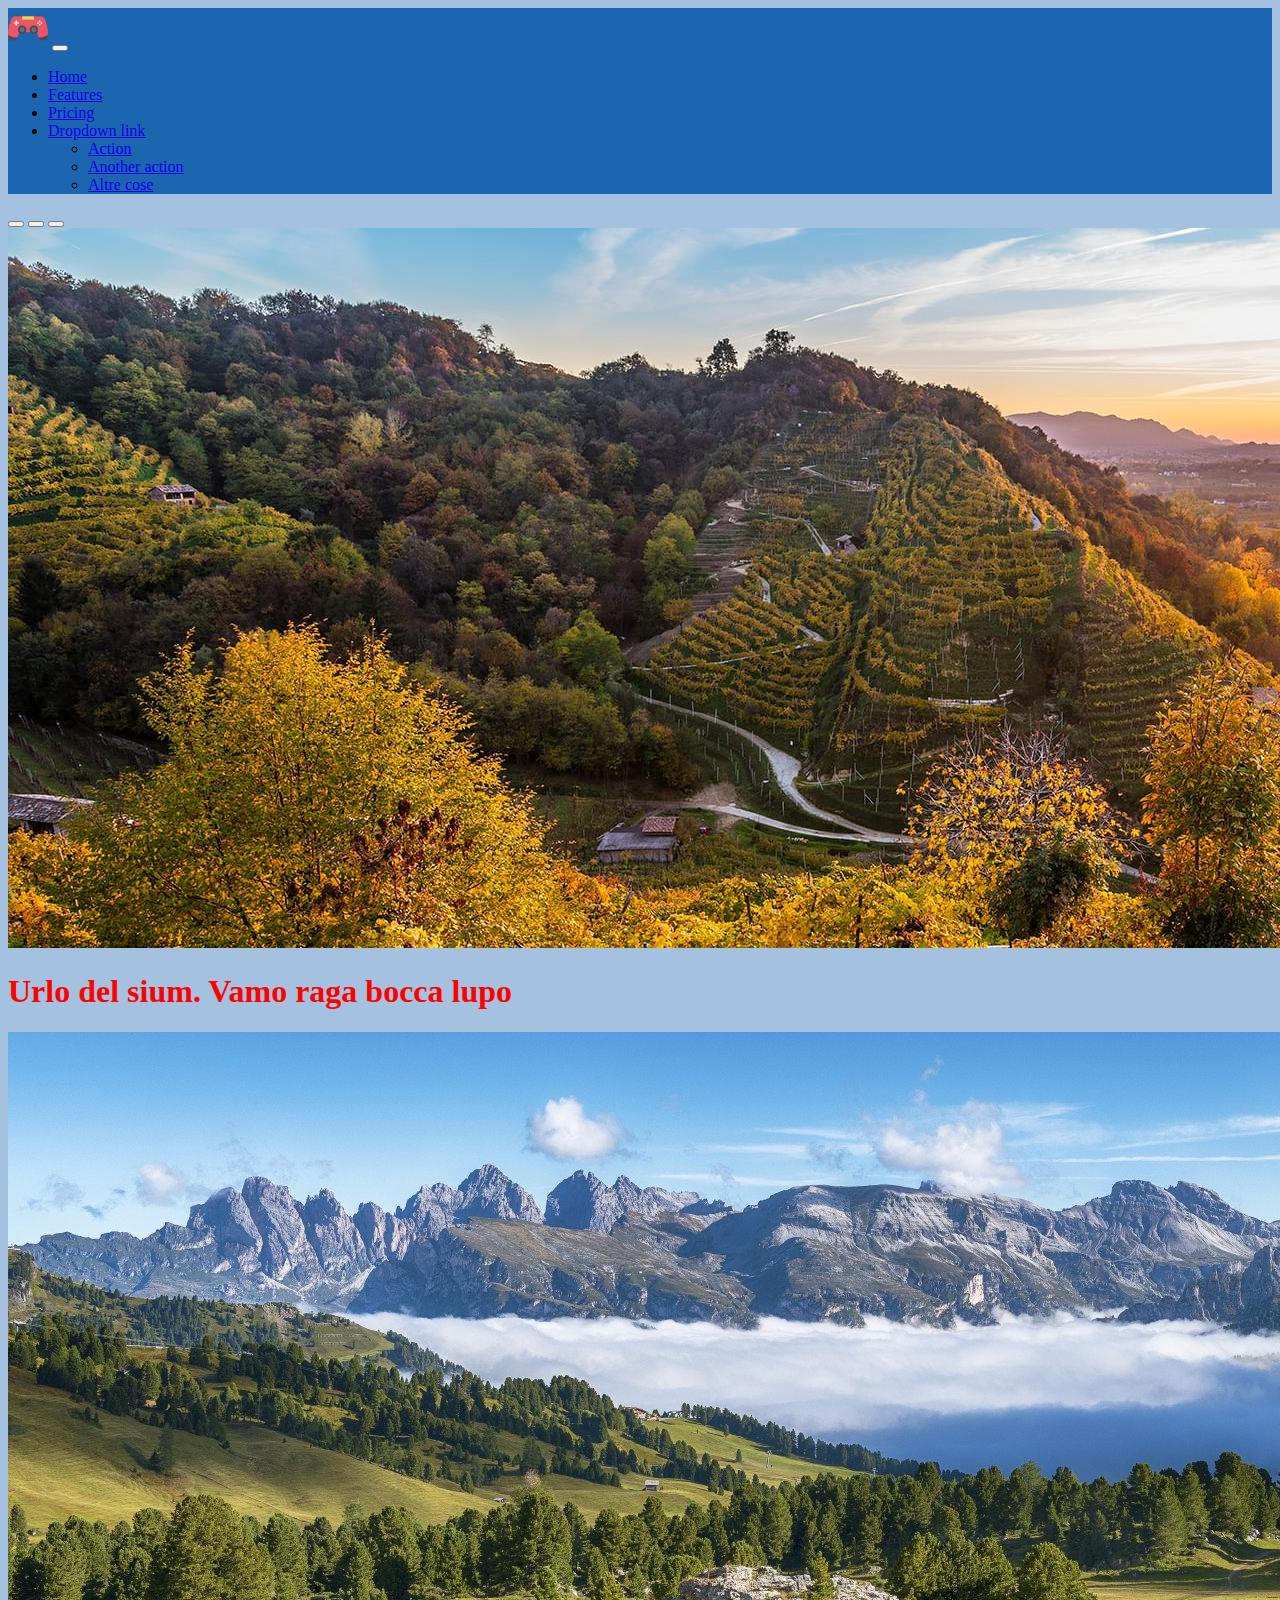
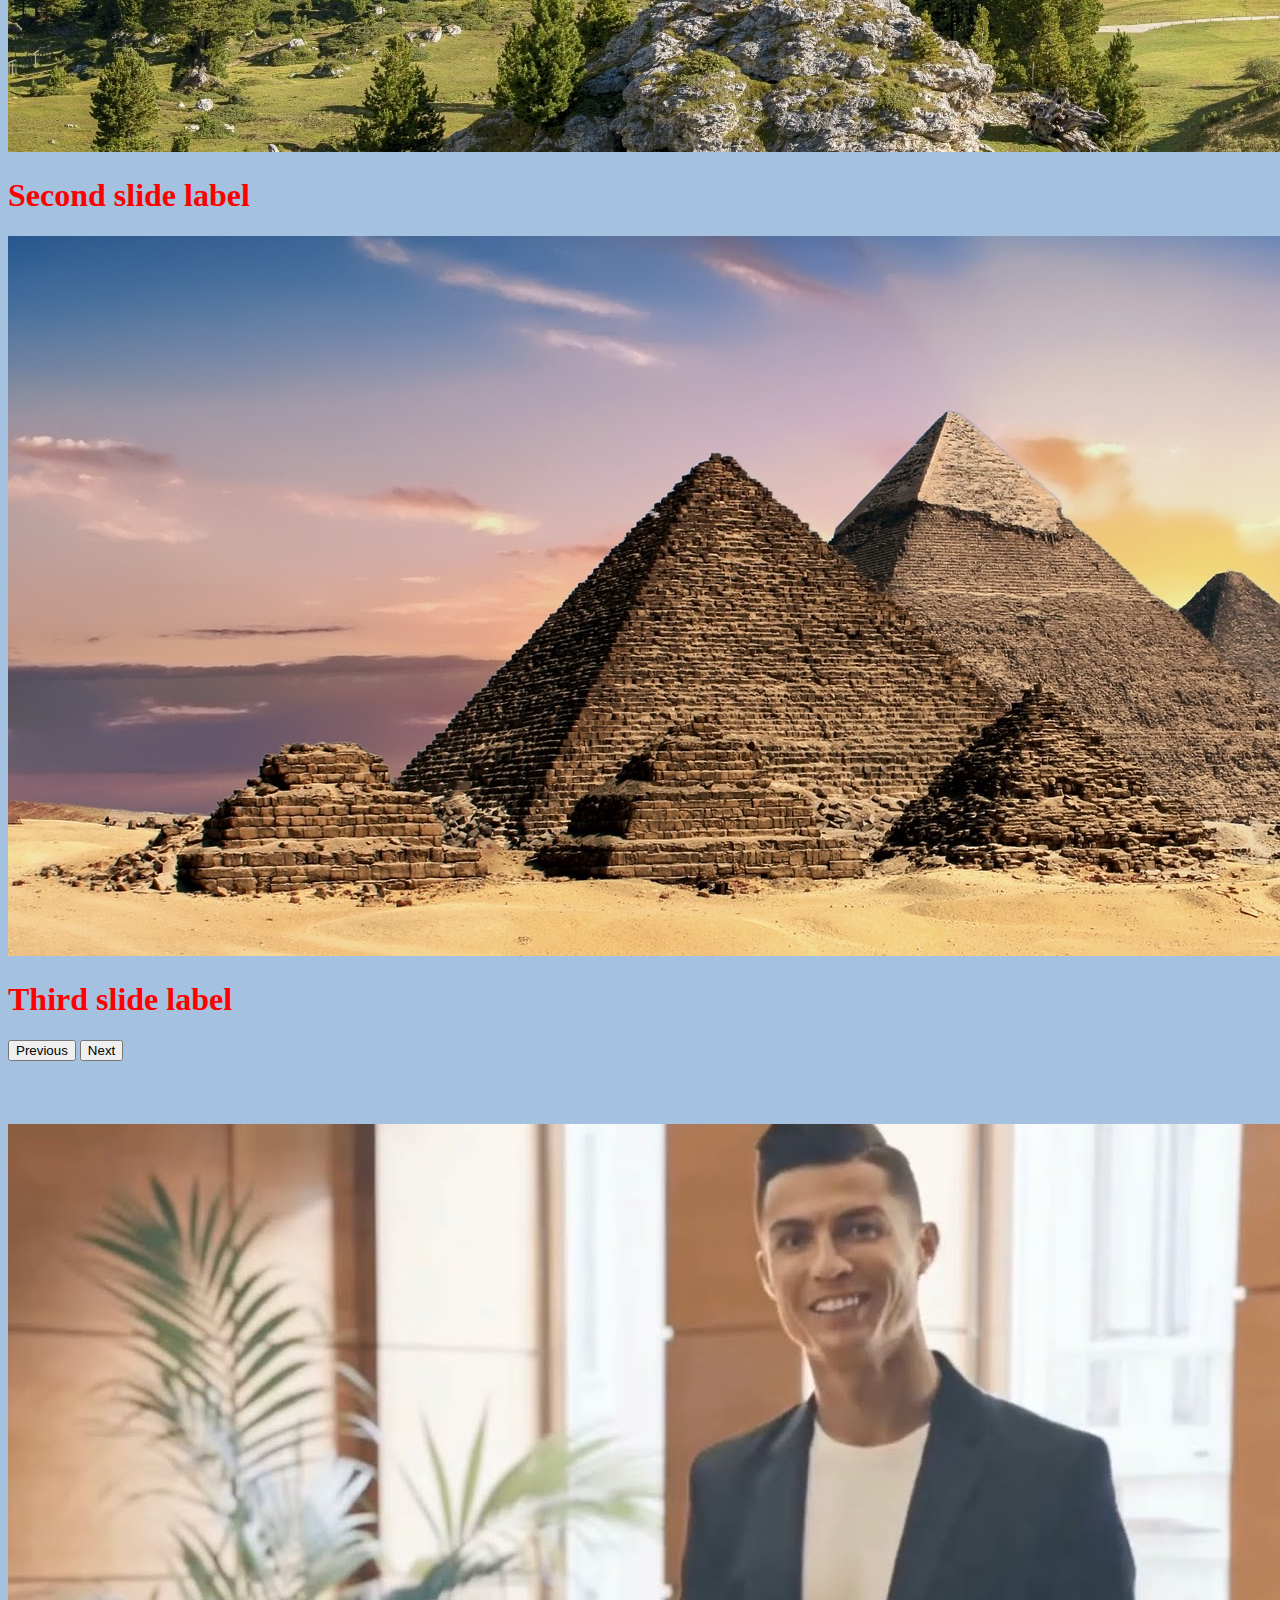
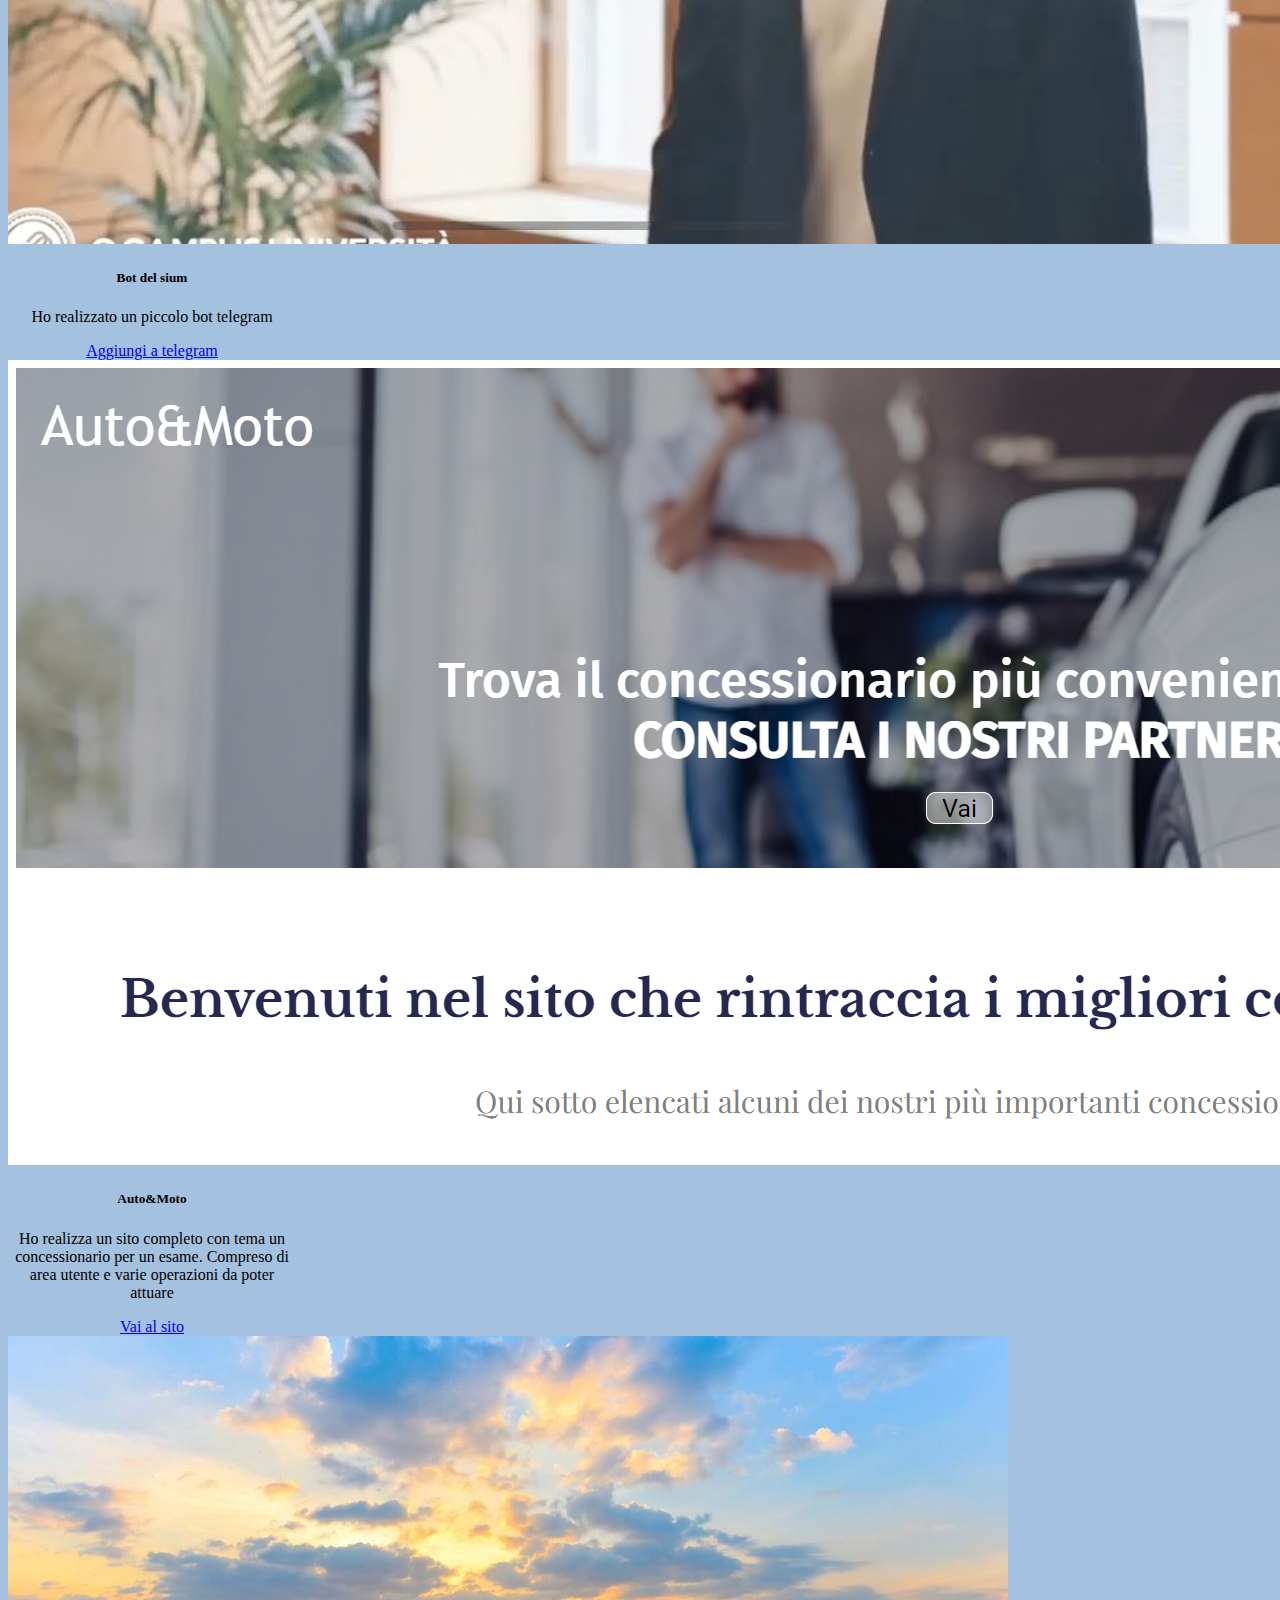
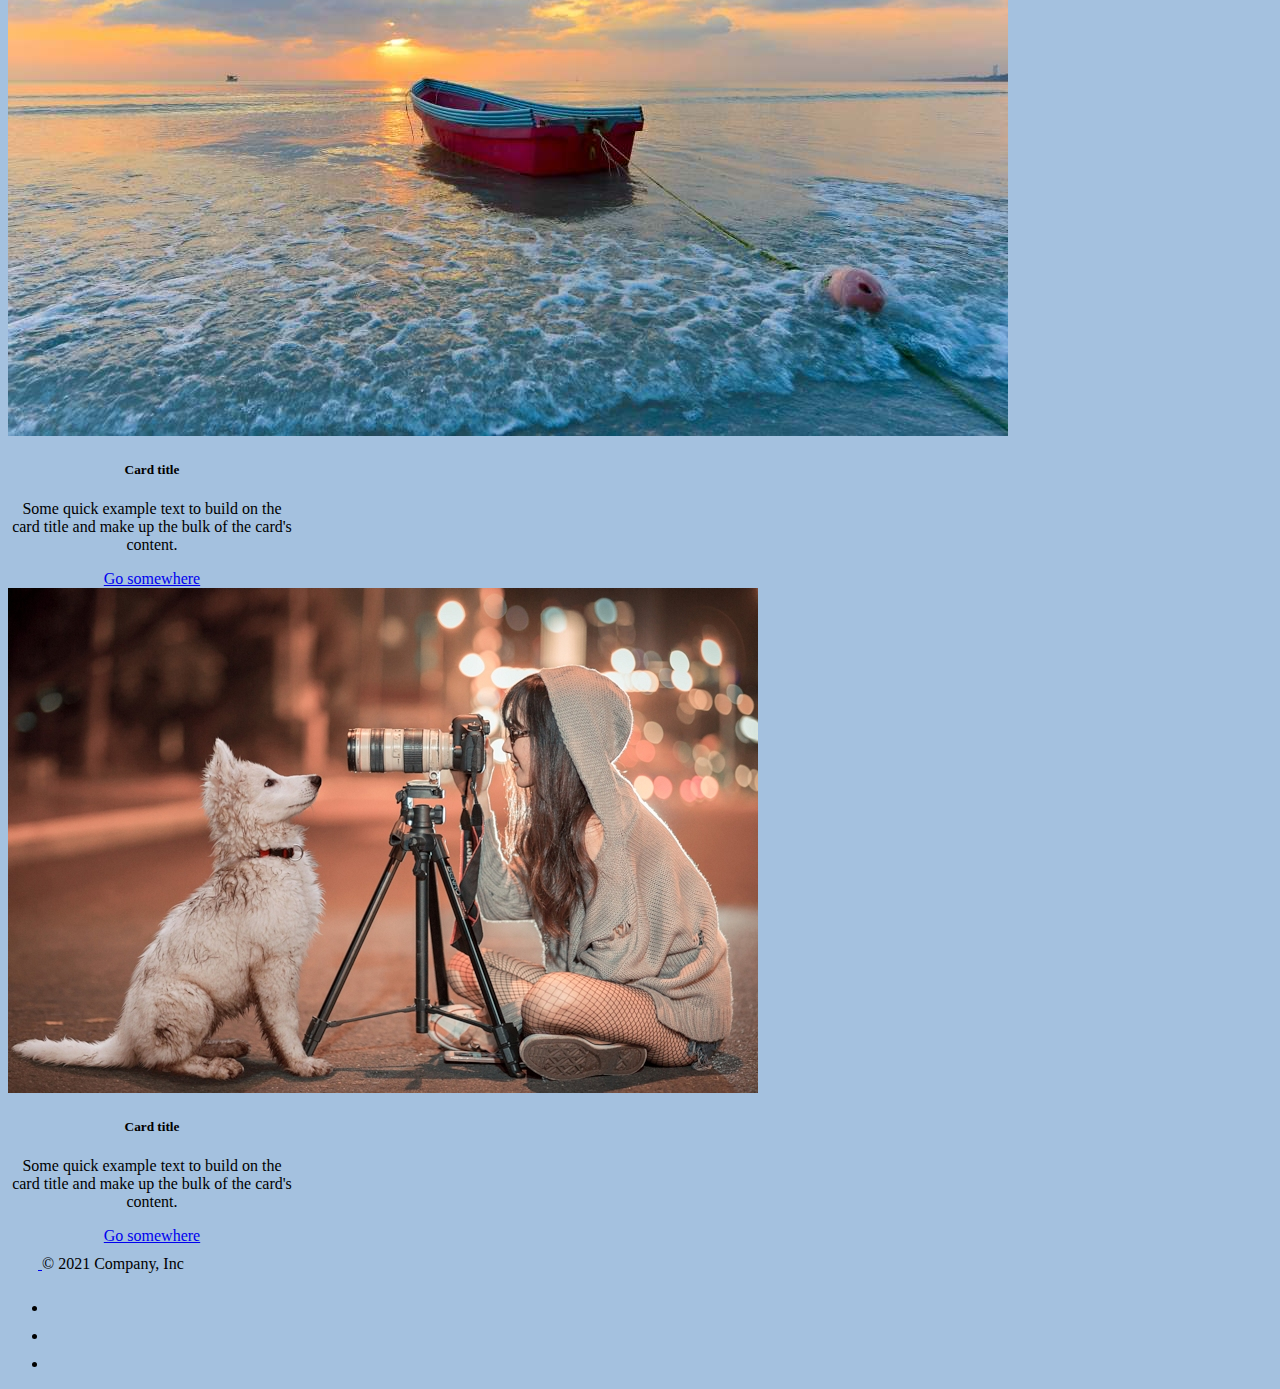
<file: index.html>
<!doctype html>
<html lang="it">
  <head>
    <!-- Required meta tags -->
    <meta charset="utf-8">
    <meta name="viewport" content="width=device-width, initial-scale=1">

    <!-- Bootstrap CSS -->
    <link href="https://cdn.jsdelivr.net/npm/bootstrap@5.1.3/dist/css/bootstrap.min.css" rel="stylesheet" integrity="sha384-1BmE4kWBq78iYhFldvKuhfTAU6auU8tT94WrHftjDbrCEXSU1oBoqyl2QvZ6jIW3" crossorigin="anonymous">
    
    <!-- My css-->
    <link rel="stylesheet" href="./style.css">
    <title>Il mio sito</title>
    <link rel="icon" href="img/gamepad.png">
</head>
    <body>
        <nav class="navbar navbar-expand-sm navbar-light" style="background-color: #1c65af;">
            <div class="container-fluid">
            <a class="navbar-brand" href="#" ><img src="img/gamepad.png" alt="" style=" width: 40px; height: 40px;"></a>
            <button class="navbar-toggler" type="button" data-bs-toggle="collapse" data-bs-target="#navbarNavDropdown" aria-controls="navbarNavDropdown" aria-expanded="false" aria-label="Toggle navigation">
                <span class="navbar-toggler-icon"></span>
            </button>
            <div class="collapse navbar-collapse" id="navbarNavDropdown">
                <ul class="navbar-nav">
                <li class="nav-item">
                    <a class="nav-link active" aria-current="page" href="./index.html">Home</a>
                </li>
                <li class="nav-item">
                    <a class="nav-link" href="#">Features</a>
                </li>
                <li class="nav-item">
                    <a class="nav-link" href="#">Pricing</a>
                </li>
                <li class="nav-item dropdown">
                    <a class="nav-link dropdown-toggle" href="#" id="navbarDropdownMenuLink" role="button" data-bs-toggle="dropdown" aria-expanded="false">
                    Dropdown link
                    </a>
                    <ul class="dropdown-menu" aria-labelledby="navbarDropdownMenuLink" style="background-color: #1c65af;">
                    <li><a class="dropdown-item" href="test.html">Action</a></li>
                    <li><a class="dropdown-item" href="#">Another action</a></li>
                    <li><a class="dropdown-item" href="#">Altre cose<a></li>
                    </ul>
                </li>
                </ul>
            </div>
            </div>
        </nav>

        <div id="carouselExampleDark" class="carousel carousel-dark slide" data-bs-ride="carousel">
          <div class="carousel-indicators">
            <button type="button" data-bs-target="#carouselExampleDark" data-bs-slide-to="0" class="active" aria-current="true" aria-label="Slide 1"></button>
            <button type="button" data-bs-target="#carouselExampleDark" data-bs-slide-to="1" aria-label="Slide 2"></button>
            <button type="button" data-bs-target="#carouselExampleDark" data-bs-slide-to="2" aria-label="Slide 3"></button>
          </div>
          <div class="carousel-inner">
            <div class="carousel-item active" data-bs-interval="10000">
              <img src="img/img-sito.jpg" class="d-block w-100" alt="...">
              <div class="carousel-caption d-block d-md-block">
                <h1>Urlo del sium. Vamo raga bocca lupo</h5>
                <!-- <p>Some representative placeholder content for the first slide.</p> -->
              </div>
            </div>
            <div class="carousel-item" data-bs-interval="2000">
              <img src="img/7c1e2bc029.jpg" class="d-block w-100" alt="...">
              <div class="carousel-caption d-block d-md-block">
                <h1>Second slide label</h5>
                <!-- <p>Some representative placeholder content for the second slide.</p> -->
              </div>
            </div>
            <div class="carousel-item">
              <img src="img/PIRAMIDE.jpg" class="d-block w-100" alt="...">
              <div class="carousel-caption d-block d-md-block">
                <h1>Third slide label</h5>
                <!-- <p>Some representative placeholder content for the third slide.</p> -->
              </div>
            </div>
          </div>
          <button class="carousel-control-prev" type="button" data-bs-target="#carouselExampleDark" data-bs-slide="prev">
            <span class="carousel-control-prev-icon" aria-hidden="true"></span>
            <span class="visually-hidden">Previous</span>
          </button>
          <button class="carousel-control-next" type="button" data-bs-target="#carouselExampleDark" data-bs-slide="next">
            <span class="carousel-control-next-icon" aria-hidden="true"></span>
            <span class="visually-hidden">Next</span>
          </button>
        </div>


        
        <div class="container" style="margin-top: 5%;" >
            <div class="row">
              <div class="col-sm" id="mobile-card">
                  <div class="card" style="width: 18rem;">
                      <img src="img/bot-sium.jpg" class="card-img-top" alt="...">
                      <div class="card-body">
                      <h5 class="card-title">Bot del sium</h5>
                      <p class="card-text">Ho realizzato un piccolo bot telegram</p>
                      <a href="https://t.me/test021021_bot" class="btn btn-primary">Aggiungi a telegram</a>
                      </div>
                  </div>
              </div>
              <div class="col-sm" id="mobile-card">
                  <div class="card" style="width: 18rem;">
                      <img src="img/favicon.png" class="card-img-top" alt="...">
                      <div class="card-body">
                      <h5 class="card-title">Auto&Moto</h5>
                      <p class="card-text">Ho realizza un sito completo con tema un concessionario per un esame. Compreso di area utente e varie operazioni da poter attuare</p>
                      <a href="http://autoemoto.c1.biz/" class="btn btn-primary">Vai al sito</a>
                      </div>
                  </div>
              </div>
              <div class="col-sm" id="mobile-card">
                  <div class="card" style="width: 18rem;">
                      <img src="img/mettere-il-soggetto-al-centro.jpg" class="card-img-top" alt="...">
                      <div class="card-body">
                      <h5 class="card-title">Card title</h5>
                      <p class="card-text">Some quick example text to build on the card title and make up the bulk of the card's content.</p>
                      <a href="#" class="btn btn-primary">Go somewhere</a>
                      </div>
                  </div>
              </div>
              <div class="col-sm" id="mobile-card">
                  <div class="card" style="width: 18rem;">
                      <img src="img/12-siti-per-vendere-foto.jpg" class="card-img-top" alt="...">
                      <div class="card-body">
                      <h5 class="card-title">Card title</h5>
                      <p class="card-text">Some quick example text to build on the card title and make up the bulk of the card's content.</p>
                      <a href="#" class="btn btn-primary">Go somewhere</a>
                      </div>
                  </div>
              </div>
            </div>
        </div>
        
        <div class="container">
          <footer class="d-flex flex-wrap justify-content-between align-items-center py-3 my-4 border-top">
            <div class="col-md-4 d-flex align-items-center">
              <a href="/" class="mb-3 me-2 mb-md-0 text-muted text-decoration-none lh-1">
                <svg class="bi" width="30" height="24"><use xlink:href="#bootstrap"></use></svg>
              </a>
              <span class="text-muted">© 2021 Company, Inc</span>
            </div>
        
            <ul class="nav col-md-4 justify-content-end list-unstyled d-flex">
              <li class="ms-3"><a class="text-muted" href="#"><svg class="bi" width="24" height="24"><use xlink:href=""></use></svg></a></li>
              <li class="ms-3"><a class="text-muted" href="#"><svg class="bi" width="24" height="24"><use xlink:href="#instagram"></use></svg></a></li>
              <li class="ms-3"><a class="text-muted" href="#"><svg class="bi" width="24" height="24"><use xlink:href="#facebook"></use></svg></a></li>
            </ul>
          </footer>
        </div>
        
        <!-- Option 1: Bootstrap Bundle with Popper -->
        <script src="https://cdn.jsdelivr.net/npm/bootstrap@5.1.3/dist/js/bootstrap.bundle.min.js" integrity="sha384-ka7Sk0Gln4gmtz2MlQnikT1wXgYsOg+OMhuP+IlRH9sENBO0LRn5q+8nbTov4+1p" crossorigin="anonymous"></script>
    </body>
</html>
</file>
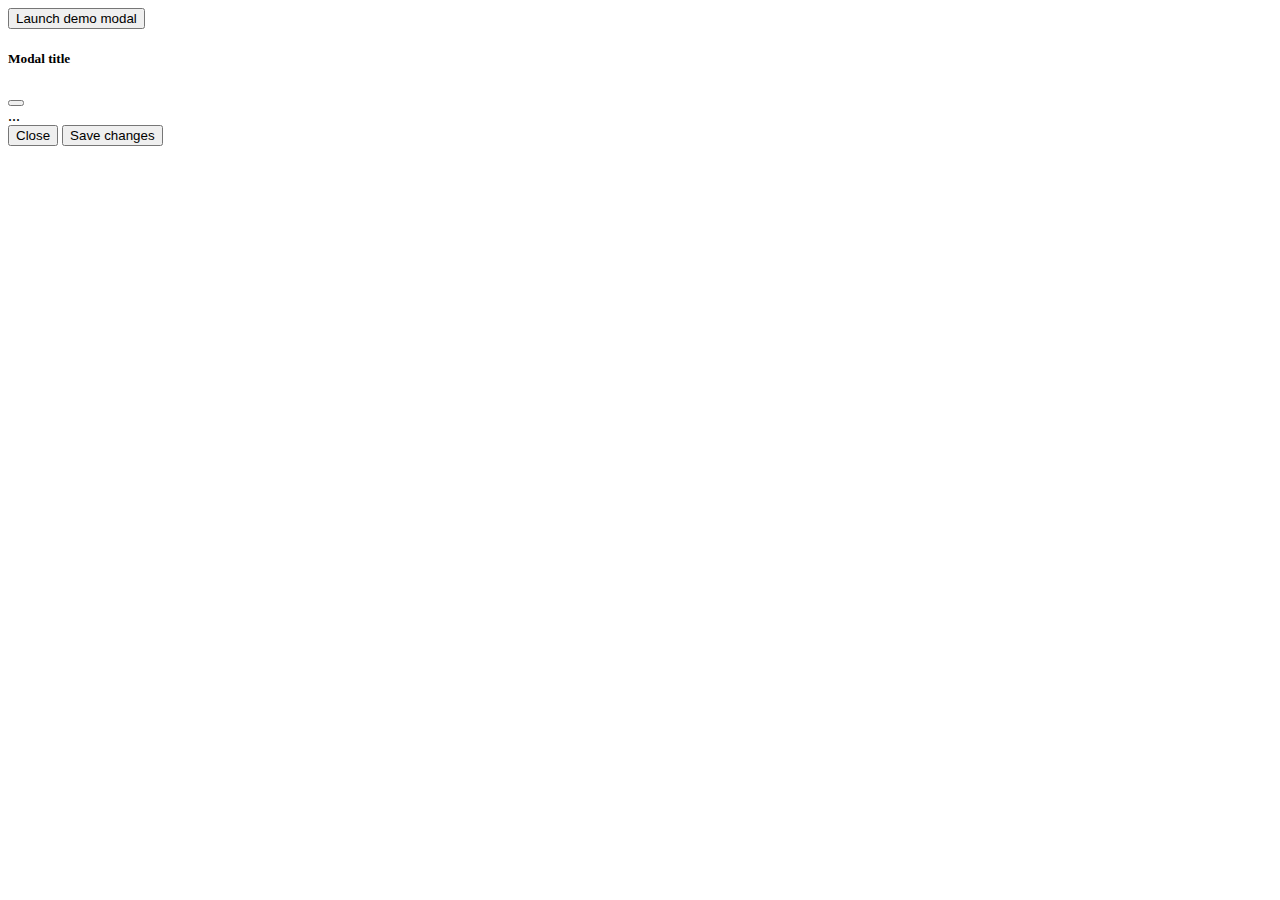
<file: test.html>
<!DOCTYPE html>
<html lang="en">
<head>
    <meta charset="UTF-8">
    <meta http-equiv="X-UA-Compatible" content="IE=edge">
    <meta name="viewport" content="width=device-width, initial-scale=1.0">
    <link href="https://cdn.jsdelivr.net/npm/bootstrap@5.1.3/dist/css/bootstrap.min.css" rel="stylesheet" integrity="sha384-1BmE4kWBq78iYhFldvKuhfTAU6auU8tT94WrHftjDbrCEXSU1oBoqyl2QvZ6jIW3" crossorigin="anonymous">
    <script src="script.js"></script>
    <title>Document</title>
</head>
<body>
    <!-- Button trigger modal -->
<button type="button" class="btn btn-primary" data-bs-toggle="modal" data-bs-target="#exampleModal">
    Launch demo modal
  </button>
  
  <!-- Modal -->
  <div class="modal fade" id="exampleModal" tabindex="-1" aria-labelledby="exampleModalLabel" aria-hidden="true">
    <div class="modal-dialog">
      <div class="modal-content">
        <div class="modal-header">
          <h5 class="modal-title" id="exampleModalLabel">Modal title</h5>
          <button type="button" class="btn-close" data-bs-dismiss="modal" aria-label="Close"></button>
        </div>
        <div class="modal-body">
          ...
        </div>
        <div class="modal-footer">
          <button type="button" class="btn btn-secondary" data-bs-dismiss="modal">Close</button>
          <button type="button" class="btn btn-primary">Save changes</button>
        </div>
      </div>
    </div>
  </div>
</body>
</html>
</file>
<file: style.css>
.main-title{
   text-align: center; 
   margin-top: -15vw;
}
body{
    background-color: #a4c1df;
}

@media (max-width:600px) { 
    #mobile-card{
        margin-bottom: 30px;
        margin-left: 90px;
    }
}
.carousel-caption h1{
    color: red;
    background-color: #a4c1df;
}


.card-body{
    text-align: center;
}
</file>
